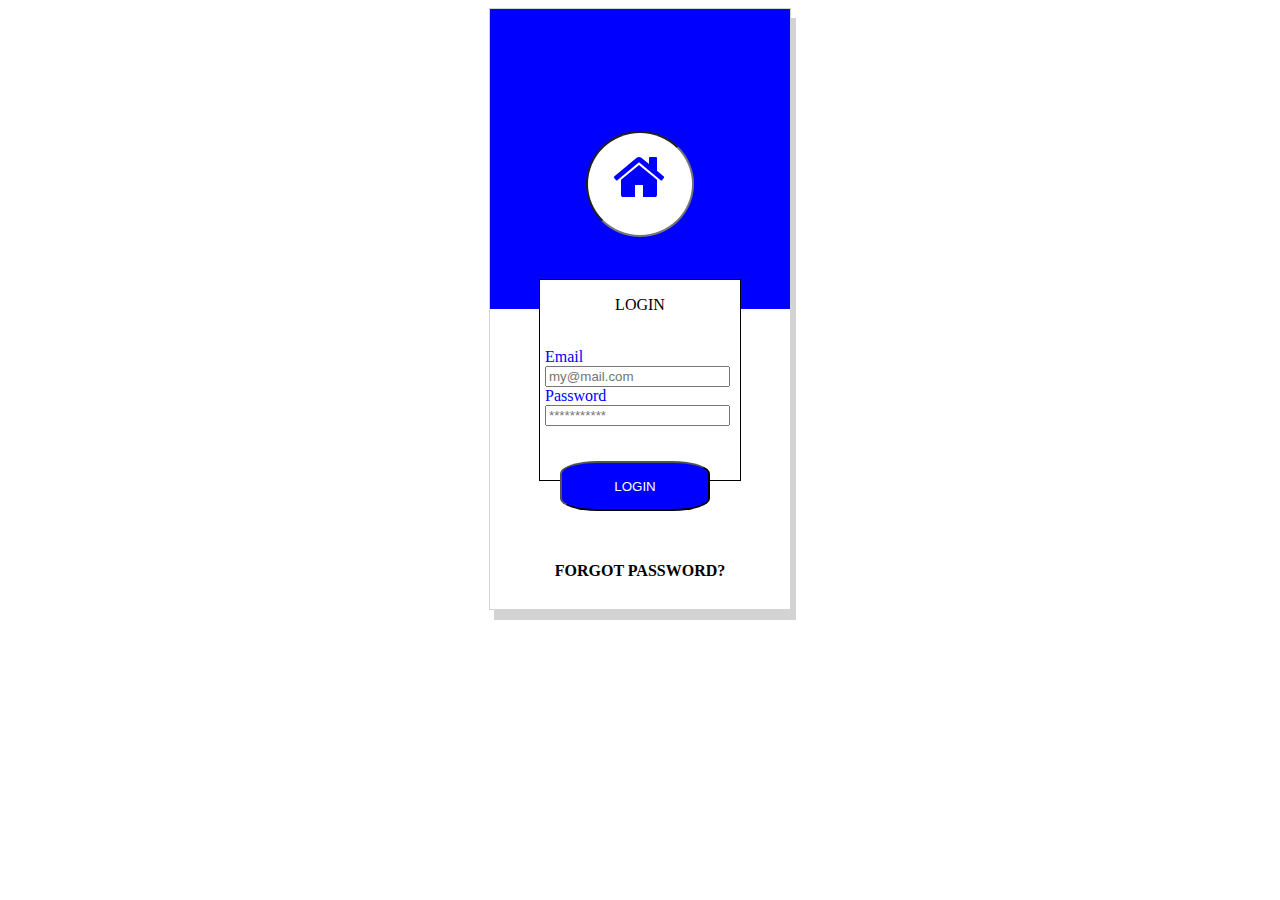
<file: index.html>
<!DOCTYPE html>
<html lang="en">
<head>
    <meta charset="UTF-8">
    <meta name="viewport" content="width=device-width, initial-scale=1.0">
    <meta http-equiv="X-UA-Compatible" content="ie=edge">
    <title>Document</title>
    <link rel="stylesheet" href="css/main.css">
    <link rel="stylesheet" href="https://cdnjs.cloudflare.com/ajax/libs/font-awesome/4.7.0/css/font-awesome.min.css">
    </head>
    <body>
      
    <div class="ab">
      <div class="cd">
          <i class="icon1 fa fa-home"  style="color:black;top:70px;font-size: 350%;color:blue"></i>
          <center>
       <input type="text" style ="font-family:fontAwesome;font-size: 40rem;margin:auto" id="text1">     
      
    </center>
    </div>
      <div class="ef">
        <div class="hi">
         
           <p style="text-align:center">LOGIN</p><BR>
           <label style="margin-left:5px;color:blue">Email</label><br>
           <input type="text" style="margin-left: 5px" placeholder="my@mail.com">
           <label style="margin-left:5px;color: blue">Password</label>
           <input type="text" style="margin-left: 5px" placeholder="***********">
          </div>
          <input type="button" id="but1" value="LOGIN">
          <h4 style="text-align:center;margin-top: 1px">FORGOT PASSWORD?</h4>
       
      </div>
          
      </div>
   
    
</body>
</html>
</file>
<file: css/main.css>
.ab{
    border:1px solid lightgray;
    height: 600px;
    width:300px;
    margin:0 auto;
    box-shadow: 5px 10px lightgray;
}

.cd{
 background-color: blue;
 height:300px;
 width:300px;
}
 
.icon1{
    position: relative;
    width:40px;
    height: 40px;
    left:80px;
    bottom: -125px;
    margin-top: 30px;
    padding-top: 40px;
     display: inline-block; 
    padding-left: 40px;
    margin-left:3px;
   font-family: 'fontAwesome';
    font-size: 240px;
    color:blue;
}
#text1{
    border-radius: 50%;
    background-color: white;
    margin: 0 auto;
    display: inline-block;
    vertical-align: auto;
   
    margin-top:  40px;
    width:100px;
    height:100px;
    margin-left: 10px;
    
}
.ef{
    background-color: white;
    height:300px;
    width:300px;

}
.hi{
    background-color: white;
    height:200px;
    width:200px;
    border:1px solid black;
    margin: 0 auto;
     top:-30px;
    position: relative;
    z-index:1;

}

#but1{
    width:150px;
    height:50px;
    border-radius: 25%;
    background-color: blue;
    color:white;
    margin-left: 70px;
    text-align: center;
     position: relative;
     top: -50px;
     z-index: 1;

}
</file>
